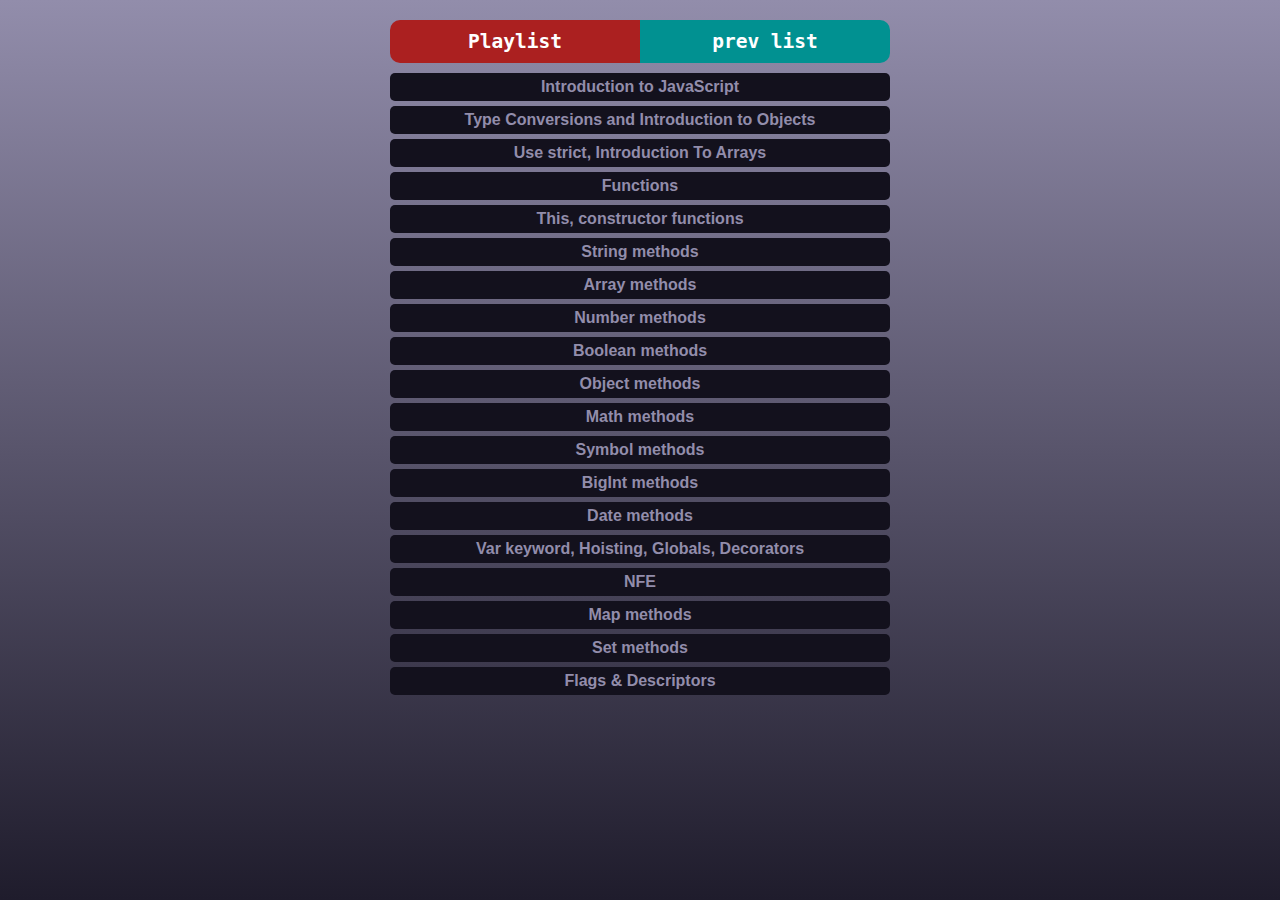
<file: index.html>
<!DOCTYPE html>
<html lang="en">
<head>
  <meta charset="UTF-8">
  <meta http-equiv="X-UA-Compatible" content="IE=edge">
  <meta name="viewport" content="width=device-width, initial-scale=1.0">
  <meta http-equiv="Permissions-Policy" content="interest-cohort=()"/>

  <link rel="stylesheet" href="css/general.css">
  <link rel="stylesheet" href="css/index.css">
  <link rel="stylesheet" href="css/header.css">

  <link rel="icon" type="image/png" href="logo.png">
  <link rel="apple-touch-icon" sizes="18x18" href="logo.png">

  <script src="js/show_lessons_name.js" defer></script>
  
  <title>JS</title>

</head>
<body>
  <header class="container">
    <a class="playlist" target="_blank" href="https://www.youtube.com/playlist?list=PLBzxnGCN6T8f_3c0bp9qJ9Gx749HY2JtB">
      Playlist
    </a>
    <a class="prev_list" href="web_questions/index.html">prev list</a>
  </header> 
</body>
</html>
</file>
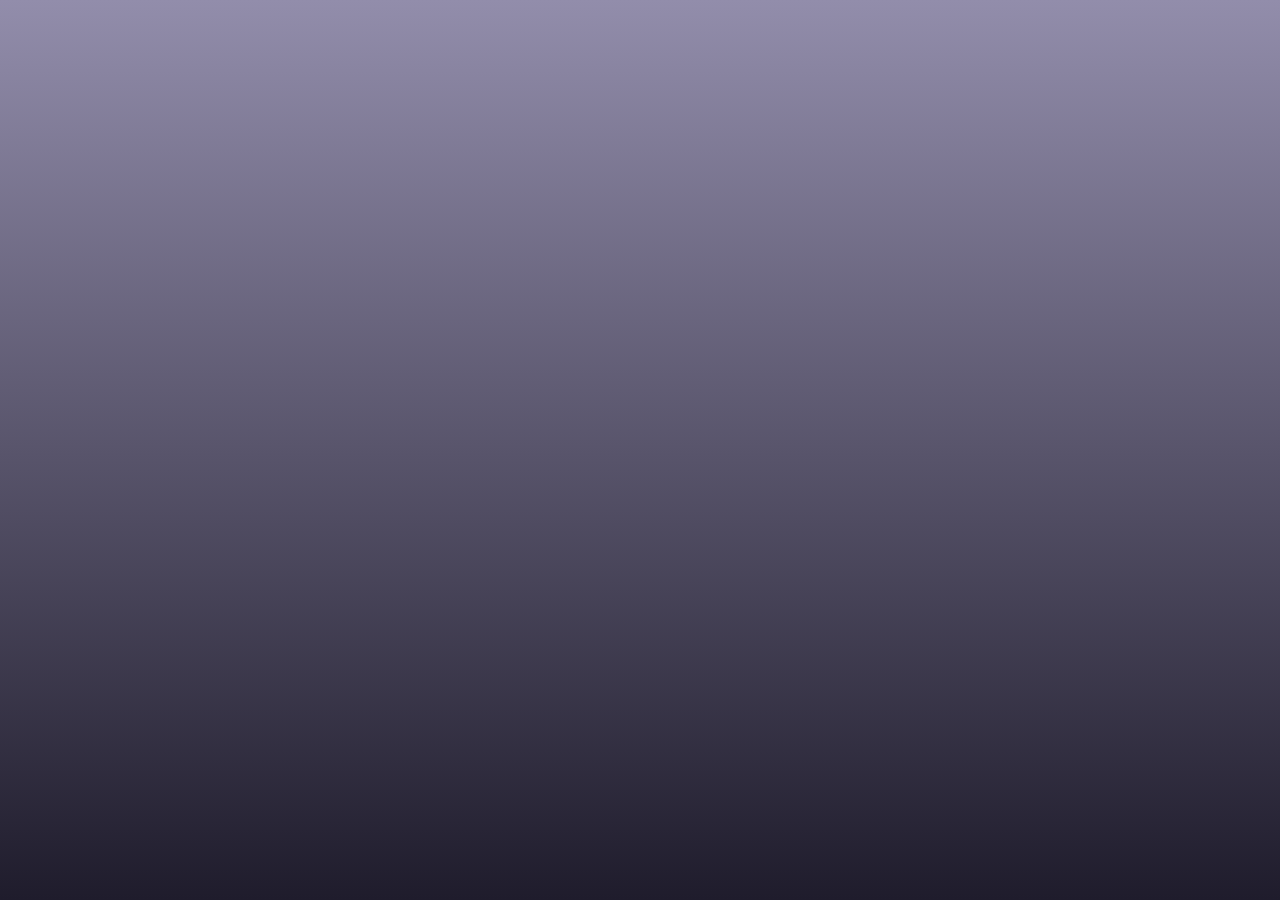
<file: less/less.html>
<!DOCTYPE html>
<html lang="en">
<head>
  <meta charset="UTF-8">
  <meta http-equiv="X-UA-Compatible" content="IE=edge">
  <meta name="viewport" content="width=device-width, initial-scale=1.0">

  <link rel="stylesheet" href="../css/general.css">
  <link rel="icon" type="image/png" href="../logo.png">
  <link rel="apple-touch-icon" sizes="18x18" href="../logo.png">
  
  <script src="tools.js" defer></script>
  <script src="data.js" defer></script>
  <script src="less_checker.js" defer></script>

  <title>JS</title>

</head>
<body class="container">
</body>
</html>
</file>
<file: css/general.css>
*{
  --base-color-1: #928DAB;
  --base-color-2: #1F1C2C;

  --details-color-1: rgba(255,255,255,.3);
  --details-color-2: rgb(255, 255, 255);
  --details-open: rgba(32, 32, 32, 0.895);

  margin: 0;
  padding: 0;
  box-sizing: border-box;
  font-family: monospace;
}
body{
  min-height: 100vh;
  padding: 20px;
  background: linear-gradient(var(--base-color-1), var(--base-color-2));
}
.container{
  max-width: 500px;
  margin: auto;
}
details{
  text-align: center;
  background-color: var(--details-color-1);
  margin-bottom: 3px;
  border-radius: 10px;
}
details summary{
  padding: 10px;
  font-size: 1.3rem;
  font-weight: 900;
}
details[open]{
  background-color: var(--details-open);
  color: var(--details-color-2);
}
details[open] summary{
  border-bottom: 2px dotted var(--details-color-2);
}
details p{
  padding: 0px 0px 0px 10px;
  text-align: left;
}
details p:first-of-type {
  margin-top: 10px;
}
details p:last-of-type {
  padding-bottom: 10px;
}
details img{
  padding: 10px;
  margin-top: 10px;
  border-radius: 15px;
  max-width: 100%;
  min-width: 30%;
}
details a{
  font-weight: bolder;
  color: rgb(245, 230, 116);
}
.books__link, .task__list{
  border: 1px solid white;
  display: grid;
  font-size: 1.2rem;
  padding: 15px;
  border-radius: 10px;
  margin-bottom: 10px;
}
.books__link h2, .task__list h2{
  border-bottom: 1px double white;
  margin-bottom: 10px;
}
.books__link a, .task__list p{
  color: white;
  font-weight: 600;
  text-decoration: none;
}
.task__list{
  grid-gap: 0px;
}
.task__list p, .books__link a{
  padding: 10px 10px;
  border-radius: 5px;
}
.task__list p:nth-child(even), .books__link a:nth-child(even){
  background-color: rgba(0, 0, 0, 0.16);
}
.empty__message{
  padding: 20px;
  font-size: 1.6rem;
  color: var(--base-color-1);
  background-color: var(--base-color-2);
  text-align: center;
  border-radius: 10px;
  margin-bottom: 5px;
}
.new__line{
  margin-bottom: 10px;
}
details summary::marker, details summary::-webkit-details-marker{
  content: none;
}
</file>
<file: css/index.css>
.container{
  display: grid;
}
div.container a{
  width: 100%;
  font-family:'Gill Sans', 'Gill Sans MT', Calibri, 'Trebuchet MS', sans-serif;
  margin: auto;
  font-weight: bolder;
  margin-bottom: 5px;
  padding: 5px 10px;
  border-radius: 5px;
  text-decoration: none;
  color: #928DAB;
  text-align: center;
  background-color: #13111d;
}
.container a.disabled{
  pointer-events: none;
  color: rgba(0, 0, 0, 0.203);
  text-shadow: none;
}
.prev_less{
  display: grid;
  grid-template-columns: 1;
}
.prev_less[open]{
  padding: 0px 10px 10px 10px;
}

.prev_less[open] summary{
  border: none;
}
</file>
<file: css/header.css>
header.container{
  margin-bottom: 10px;
  font-weight: 900;
  font-size: 1.5rem;
  color: white;
  text-align: center;
  border-radius: 10px;
  display: grid;
  grid-template-columns: 1fr 1fr;
  overflow: hidden;
}
.playlist{
  background-color: rgb(171, 32, 32);
  padding: 10px;
  color: white;
  font-weight: bolder;
  text-decoration: none;
}
.prev_list {
  color: white;
  font-weight: bolder;
  padding: 10px;
  color: white;
  font-weight: bolder;
  text-decoration: none;
  background-color: rgb(1, 145, 145);
}
</file>
